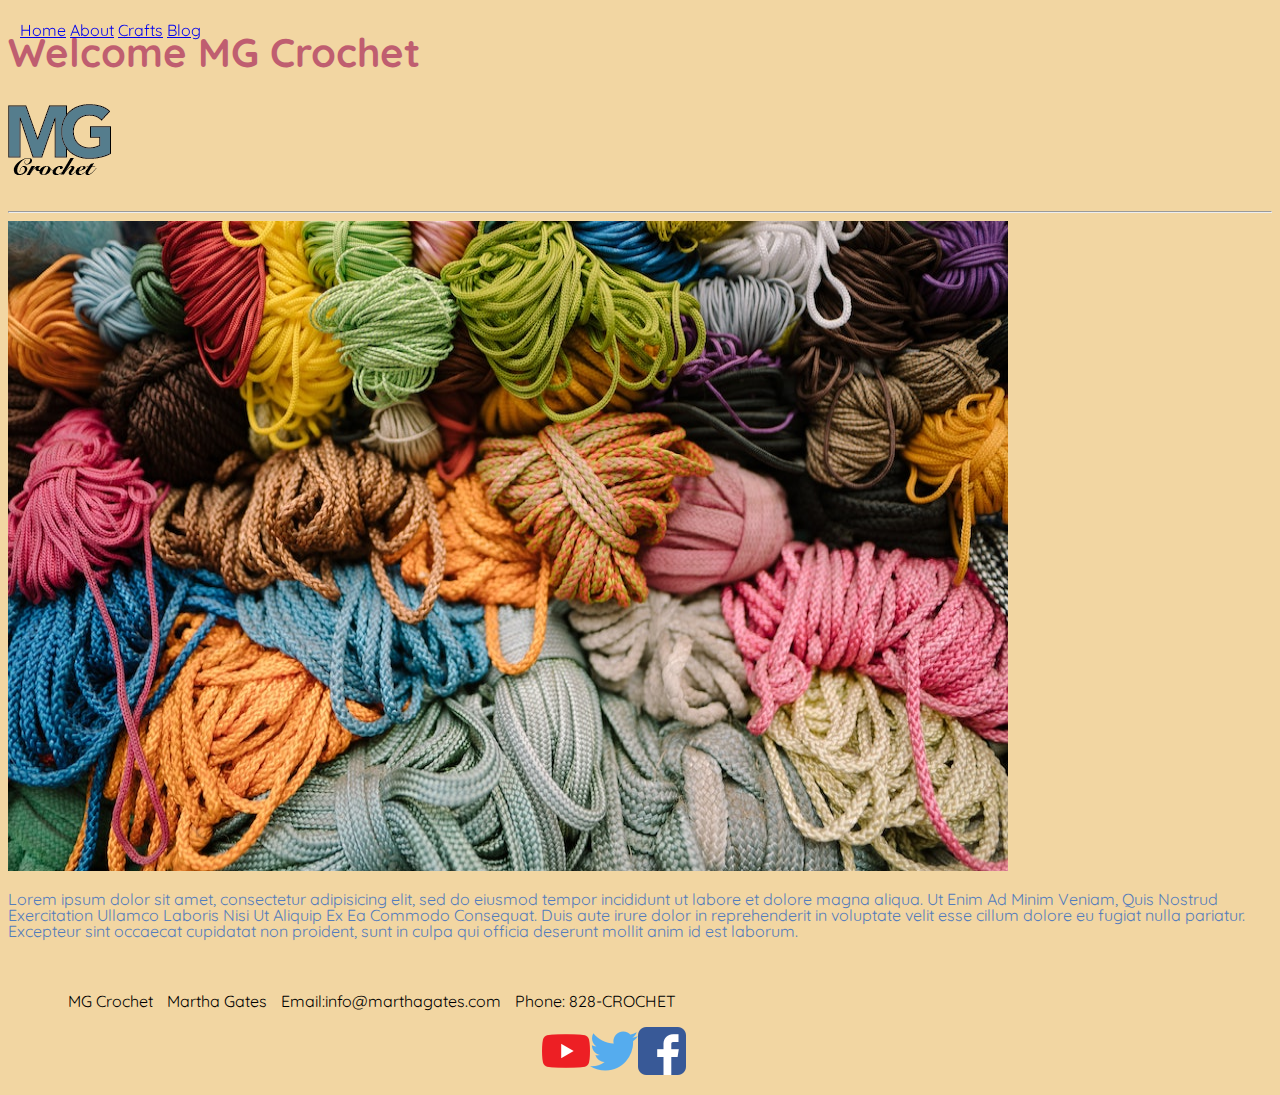
<file: index.html>
<!DOCTYPE html>
<html lang="en">
  <head>
    <meta charset="utf-8">
    <title>Martha's Crochet</title>
    <link type="text/css" rel="stylesheet" href="css/style.css"/>
    <link rel="preconnect" href="https://fonts.gstatic.com">
<link href="https://fonts.googleapis.com/css2?family=Quicksand:wght@400;700&display=swap" rel="stylesheet">
  </head>

  <body>
  <header>
    <nav class="navigation">
    <a href="index.html">Home</a>
    <a href="about.html">About</a>
    <a href="crafts.html">Crafts</a>
    <a href="blog.html">Blog</a>
    </nav>
  </header>

<div>
  <h1>Welcome MG Crochet</h1>
  <img src="images/logo.png" alt="mgcrochet" height="95" width="113">
</div>
  <hr />
<div class="yarn">

  <img src="images/yarn.jpg" alt="bundles of yarn" height="650" width="1000">

  <p>Lorem ipsum dolor sit amet, consectetur adipisicing elit, sed do eiusmod tempor incididunt ut labore et dolore magna aliqua.<span class="lorem"> Ut enim ad minim veniam, quis nostrud exercitation ullamco laboris nisi ut aliquip ex ea commodo consequat.</span> Duis aute irure dolor in reprehenderit in voluptate velit esse cillum dolore eu fugiat nulla pariatur. Excepteur sint occaecat cupidatat non proident, sunt in culpa qui officia deserunt mollit anim id est laborum.</p>
</div>

    <footer>
      <ul>
        <li>MG Crochet</li>
        <li>Martha Gates</li>
        <li>Email:info@marthagates.com</li>
        <li>Phone: 828-CROCHET</li>
      </ul>

      <img src="images/facebook.png" alt="facebook logo" height="48" width="48" class="icons">
      <img src="images/twitter.png" alt="twitter logo" height="48" width="48" class="icons">
      <img src="images/youtube.png" alt="youtube logo" height="48" width="48" class="icons">
    </footer>
  </body>
</html>
</file>
<file: css/style.css>
@font-face {
  font-family: 'Quicksand', sans-serif;
}

body {
  background-color: #f2d6a2;
}

.section {
  background-color: #f2d6a2;
  border: 5px solid black;
  border-radius: 20px;
  margin: 20px;

}
p {
  color: #547CBC;
  font-family: 'Quicksand', sans-serif;
  line-height: 1em;
  text-align: left;
}
h1 {
  color: #BF5E70;
  font-family: 'Quicksand', sans-serif;
  font-size: 40px;
}
li {
  display: inline;
  font-family: 'Quicksand', sans-serif;
  margin-right: 10px;
}
.navigation {
  color: #547CBC;
  font-family: 'Quicksand', sans-serif;
  left: 10px;
  margin: 10px;
  position: fixed;
  top: 10px;
}

.icons {
  float: right;
}

.lorem {
  text-transform: capitalize;
}

footer {
  float: left;
 margin: 20px;
}

.yarn {
  animation-duration: 3s;
  animation-name: slidein;
}
 @keyframes slidein {
from {
  margin-left: 100%;
  width: 200%;
}
 to {
   margin-left: 0%;
   width: 100%;
   }
 }

 h1:hover {
   background-color: #6888A6;
   width: 600px;
   transition: 3s;
 }
</file>
